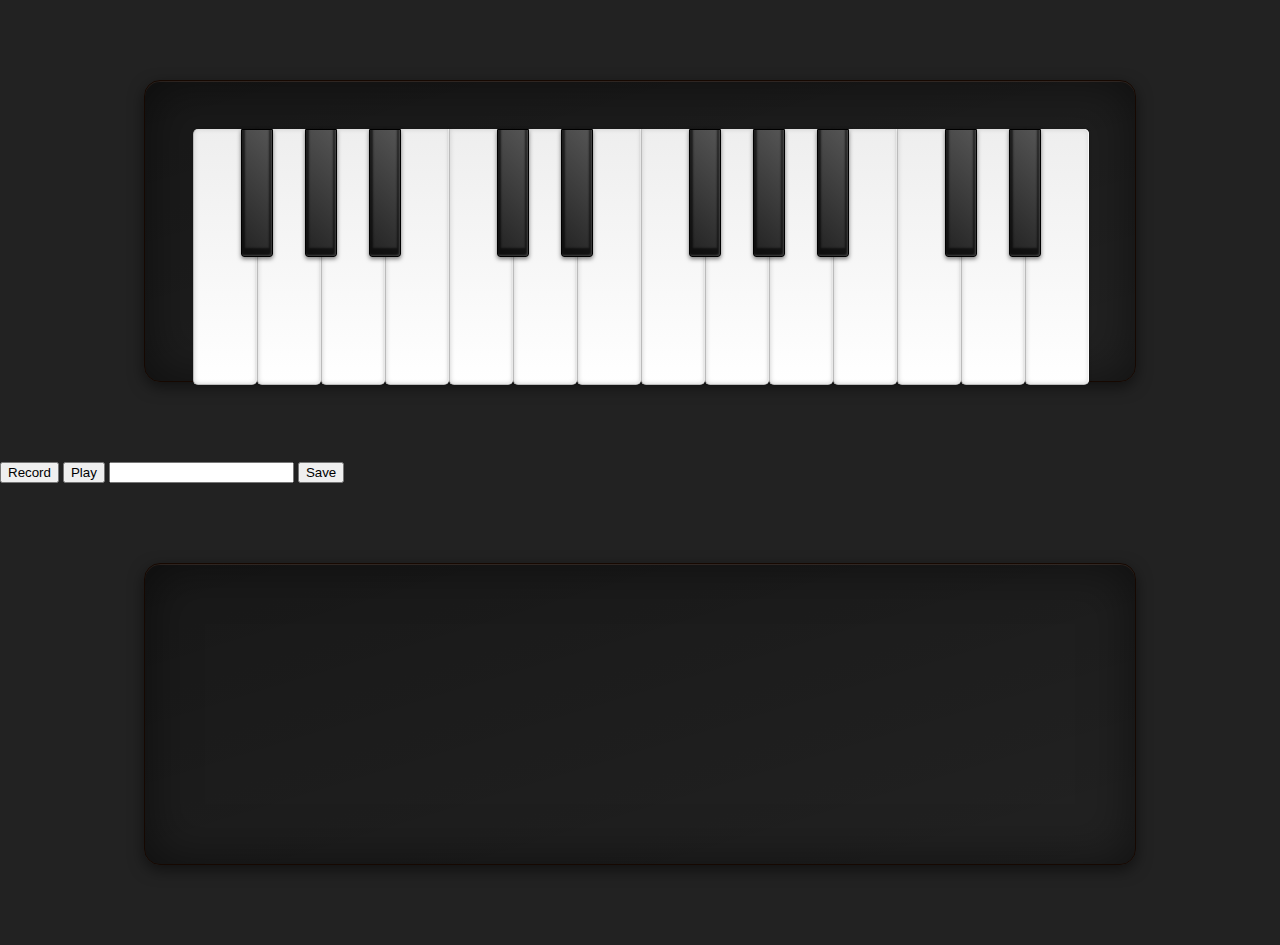
<file: index.html>
<!DOCTYPE html>
<html lang="en">

<head>
    <meta charset="UTF-8">
    <meta name="viewport" content="width=device-width, initial-scale=1.0">
    <link rel="stylesheet" href="assets/main.css">
    <title>Piano</title>
</head>

<body>
    <ul class="set">
        <li class="white b" data-sound='A2.ogg' data-key='q'></li>
        <li class="black as" data-sound='A3.ogg' data-key='w'></li>
        <li class="white a" data-sound='A4.ogg' data-key='e'></li>
        <li class="black gs" data-sound='A5.ogg' data-key='r'></li>
        <li class="white g" data-sound='Gb4.ogg' data-key='t'></li>
        <li class="black fs"></li>
        <li class="white f"></li>
        <li class="white e"></li>
        <li class="black ds"></li>
        <li class="white d"></li>
        <li class="black cs"></li>
        <li class="white c"></li>
        <li class="white b"></li>
        <li class="black as"></li>
        <li class="white a"></li>
        <li class="black gs"></li>
        <li class="white g"></li>
        <li class="black fs"></li>
        <li class="white f"></li>
        <li class="white e"></li>
        <li class="black ds"></li>
        <li class="white d"></li>
        <li class="black cs"></li>
        <li class="white c"></li>
    </ul>
    <button id="record">Record</button>
    <button id="play">Play</button>
    <input type="text" id="title" />
    <button id="save">Save</button>

    <ul id="saved" style="color: #fff;"></ul>
    <script src="assets/main.js"></script>
</body>

</html>
</file>
<file: assets/main.css>
* {
    box-sizing:border-box
  }
  
  body {
    margin:0;
    background:#222
  }

  
  
  ul {
    height:18.875em;
    width:62em;
    margin:5em auto;
    padding:3em 0 0 3em;
    position:relative;
    border:1px solid #160801;
    border-radius:1em;
    background:linear-gradient(to bottom right,rgba(0,0,0,0.3),rgba(0,0,0,0)),url(https://s3-us-west-2.amazonaws.com/s.cdpn.io/187/vwood.png);
    box-shadow:0 0 50px rgba(0,0,0,0.5) inset,0 1px rgba(212,152,125,0.2) inset,0 5px 15px rgba(0,0,0,0.5)
  }
  
  li {
    margin:0;
    padding:0;
    list-style:none;
    position:relative;
    float:left
  }
  
  ul .white {
    height:16em;
    width:4em;
    z-index:1;
    border-left:1px solid #bbb;
    border-bottom:1px solid #bbb;
    border-radius:0 0 5px 5px;
    box-shadow:-1px 0 0 rgba(255,255,255,0.8) inset,0 0 5px #ccc inset,0 0 3px rgba(0,0,0,0.2);
    background:linear-gradient(to bottom,#eee 0%,#fff 100%)
  }
  
  ul .white.active {
    border-top:1px solid #777;
    border-left:1px solid #999;
    border-bottom:1px solid #999;
    box-shadow:2px 0 3px rgba(0,0,0,0.1) inset,-5px 5px 20px rgba(0,0,0,0.2) inset,0 0 3px rgba(0,0,0,0.2);
    background:linear-gradient(to bottom,#fff 0%,#e9e9e9 100%)
  }
  
  .black {
    height:8em;
    width:2em;
    margin:0 0 0 -1em;
    z-index:2;
    border:1px solid #000;
    border-radius:0 0 3px 3px;
    box-shadow:-1px -1px 2px rgba(255,255,255,0.2) inset,0 -5px 2px 3px rgba(0,0,0,0.6) inset,0 2px 4px rgba(0,0,0,0.5);
    background:linear-gradient(45deg,#222 0%,#555 100%)
  }
  
  .black.active {
    box-shadow:-1px -1px 2px rgba(255,255,255,0.2) inset,0 -2px 2px 3px rgba(0,0,0,0.6) inset,0 1px 2px rgba(0,0,0,0.5);
    background:linear-gradient(to right,#444 0%,#222 100%)
  }
  
  .a,.g,.f,.d,.c {
    margin:0 0 0 -1em
  }
  
  ul li:first-child {
    border-radius:5px 0 5px 5px
  }
  
  ul li:last-child {
    border-radius:0 5px 5px 5px
  }
</file>
